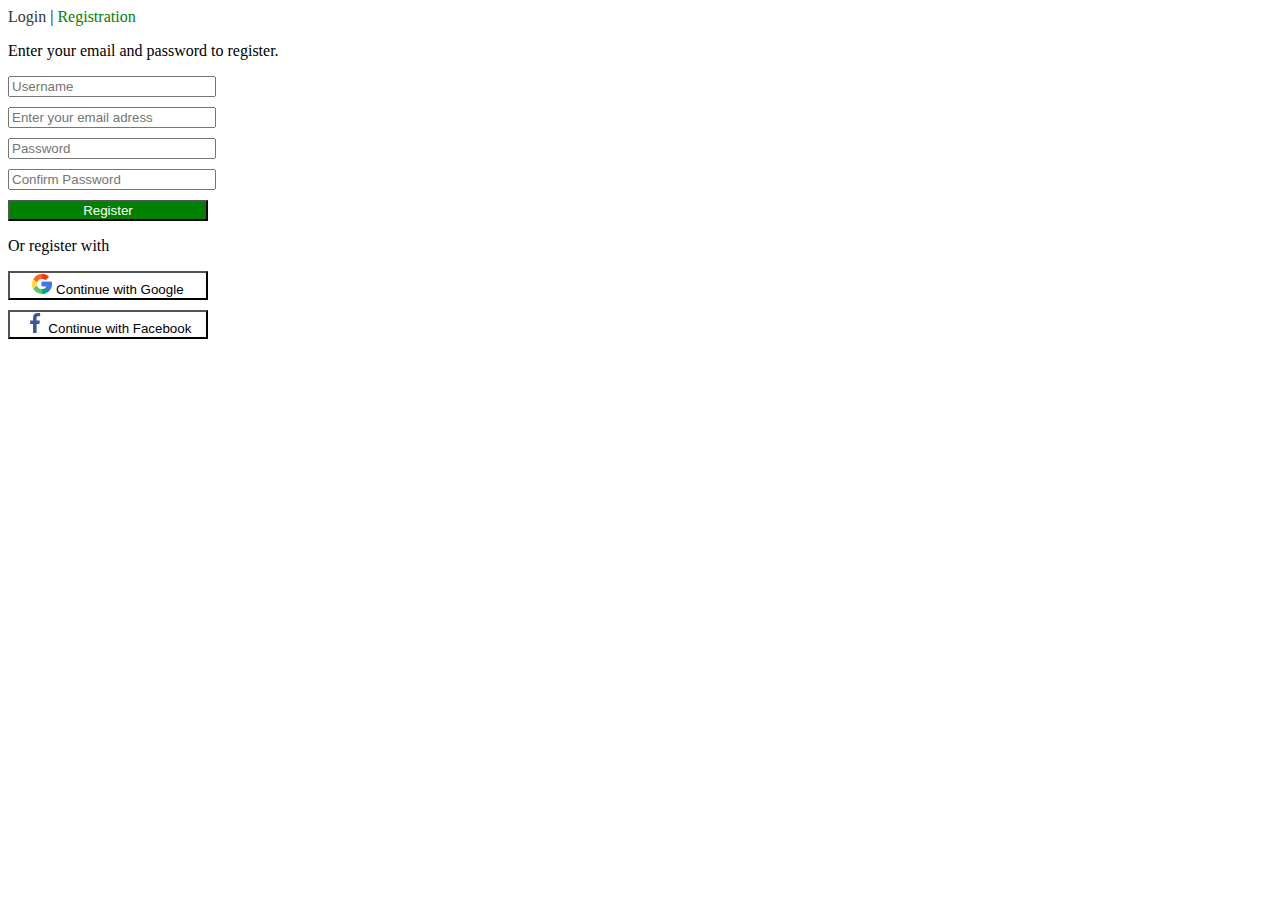
<file: registration.html>
<!DOCTYPE html>
<html lang="en">
<head>
    <meta charset="UTF-8">
    <meta name="viewport" content="width=device-width, initial-scale=1.0">
    <title>GREENSHOP</title>
    <style>
        input, button {
            display: block;
            margin-bottom: 10px;
            width: 200px;
        }

        a {
            text-decoration: none;
            color: #333;
        }

        .register {
            background-color: green;
            color: white;
        }

        .btn {
            background-color: white;
        }
    </style>
</head>
<body>
    <form action="#">
        <a href="index.html">Login</a>
    |
        <span style="color: green;">Registration</span>

        <p>Enter your email and password to register.</p>

        <input type="text" placeholder="Username">
        <input type="email" placeholder="Enter your email adress">
        <input type="password" placeholder="Password">
        <input type="password" placeholder="Confirm Password">

        <button type="submit" class="register">Register</button>
    </form>
    
    <p>Or register with</p>

    <button class="btn">
        <img src="images/Group.svg" alt="">
        Continue with Google
    </button>
    <button class="btn">
        <img src="images/facebook 1.svg" alt="">
        Continue with Facebook
    </button>
</body>
</html>
</file>
